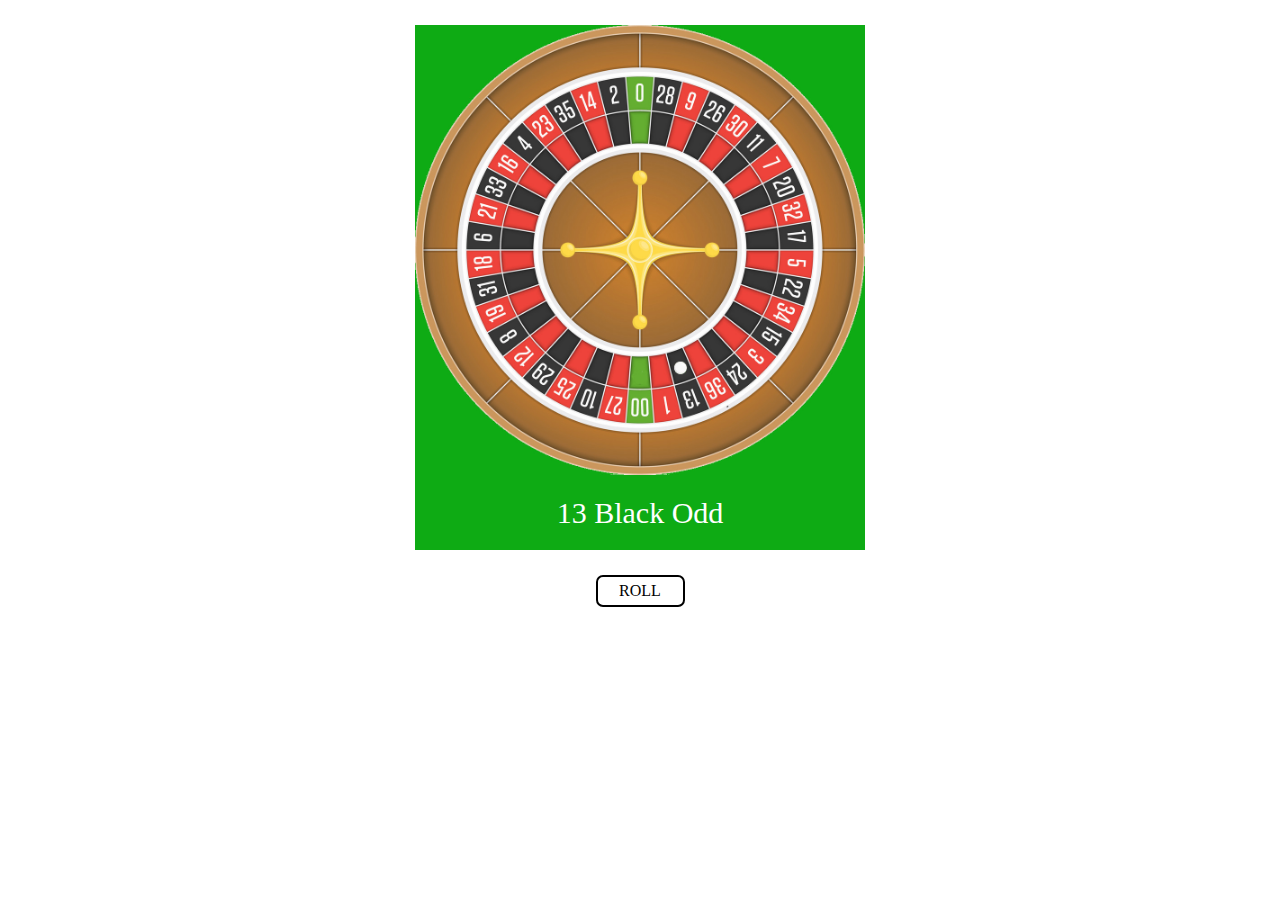
<file: index.html>
<!DOCTYPE html>
<html lang="en">
<head>
  <meta charset="UTF-8">
  <meta name="viewport" content="width=device-width, initial-scale=1.0">
  <link rel="stylesheet" href="/resources/css/style.css">
  <title>Roulette</title>
</head>
<body>
  <div id="result">
    <div id="result-box">
      <div id="result-number">
        
      </div>
    </div>
    <div id="result-text">
      Click Button or Press Any Key
    </div>
  </div>
  <div id="roll-btn">
    ROLL
  </div>
  </body>
<script type="text/javascript" src="/resources/js/app.js"></script>
</html>
</file>
<file: resources/css/style.css>
:root {
  --res-green:#0eab14;
  --res-red: #fa2a1d;
  --res-black: #323232;
}

/* #game-board {
  display: grid;
  grid-template-columns: repeat(14, 1fr);
  grid-template-rows: repeat(8, 1fr);
  background-color: rgb(1, 67, 30);
  height: 600px;
  width: 1250px;
  color: white;
  text-align: center;
}
.number {
  align-content: center;
} */

* {
  margin: 0;
  padding: 0;
}

#result {
  margin: 0 auto;
  width: 450px;
  margin-top: 25px;
  display: grid;
  grid-template-columns: repeat(6, 75px);
  grid-template-rows: repeat(7, 75px);
  background-color: var(--res-green);
}

#result-box {
  grid-column-start: 1;
  grid-column-end: 7;
  grid-row-start: 1;
  grid-row-end: 7;
  background-image: url('/resources/images/wheel-empty.jpg');
  background-size: cover;
  background-repeat: repeat;

}

#result-number, #result-text {
  color: white;
}

#result-number {
  text-align: center;
  align-self: center;
  grid-column-start: 2;
  grid-column-end: 6;
  grid-row-start: 2;
  grid-row-end: 6;
  font-size: 175px;
}

#result-text {
  grid-column-start: 2;
  grid-column-end: 6;
  grid-row-start: 6;
  grid-row-start: 7;
  text-align: center;
  align-self: center;
  font-size: 30px;
}

#roll-btn {
  display: block;
  margin: 0 auto;
  text-align: center;
  margin-top: 25px;
  cursor: pointer;
  background-color: white;
  padding: 5px;
  border: 2px black solid;
  width: 75px;
  border-radius: 7px;
}
</file>
